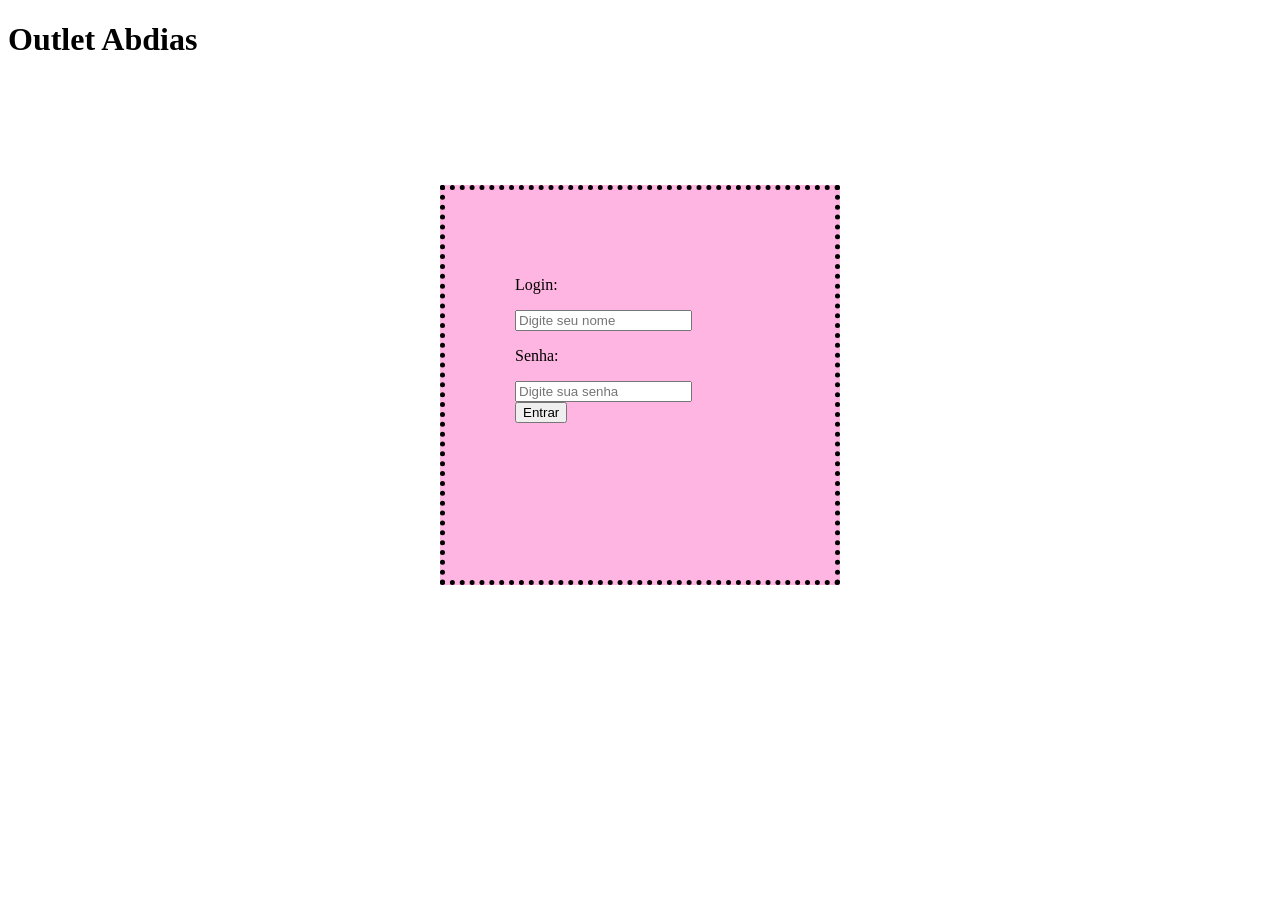
<file: PW-III terca/index.html>
<!Doctype html>
<html lang="pt-br">
    <head>
        <meta charset="utf-8">
        <title>Outlet Abdias</title>
        <link rel="stylesheet" href="css/styles.css">
        <script src="js/script.js"></script>
    </head>
    <body>
        <div class="centeralizar">
        <h1>Outlet Abdias</h1>
        <div class="box">
            <form>
                <p>Login:</p>
                <input type="text" class="login" id="login" placeholder="Digite seu nome">
                <br/>
                <p>Senha:</p>
                <input type="password" class="senha" id="senha" placeholder="Digite sua senha">
                <br/>
                <button type="button" onclick="validarLogin()">Entrar</button>
            </form>
        </div>
        </div>
    </body>
</html>
</file>
<file: PW-III terca/css/styles.css>
*{
    box-sizing: border-box;
}

.box{
    width: 400px;
    height: 400px;
    background-color: #ffb5e1;
    border: dotted 5px #000000;
    margin: 10% auto;
    padding: 70px;
}

.centralizar{
    text-align: center
}

.container{
}

.produtos{
    display:flex;
    justify-content:center;
}

.produtos img {
    width:180px;
    height:200px;
    border-radius: 10px;
}

.produtos img:hover {
    transform: scale(0.5);
}

.titulo_prod{
    font-weight: bold;
    font-family: Arial;
    padding-top: 10px;
    color:#4f4f4f;
    display: flex;
    justify-content:center;
}

.texto_prod{
    font-family: Arial, Helvetica, sans-serif;
    padding: 10px;
    color:#4f4f4f;
    display: flex;
    justify-content:center;
    text-align: center;
    font-size: 11px;
}

.linha_prod{
    flex: 1;
}

.btn_soma{
    display:flex;
    justify-content:center;
}

.qnt_prod{
    display:flex;
    justify-content:center;
}

.btn_subtrai{
    display:flex;
    justify-content:center;
}
</file>
